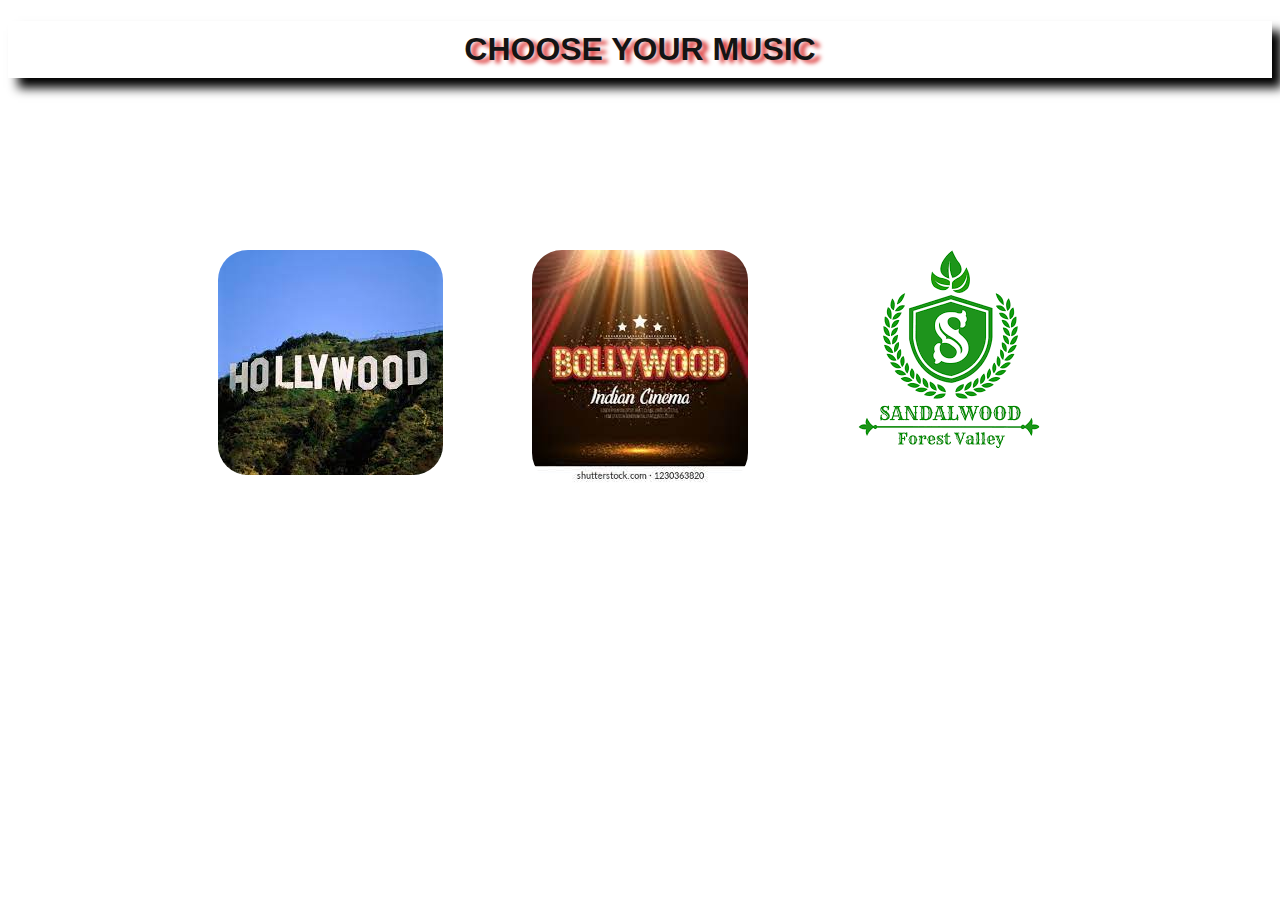
<file: Index/Index.html>
<!DOCTYPE html>
<html lang="en">
  <head>
    <meta charset="UTF-8" />
    <meta http-equiv="X-UA-Compatible" content="IE=edge" />
    <meta name="viewport" content="width=device-width, initial-scale=1.0" />
    <title>Document</title>
    <link rel="stylesheet" href="style.css" />
  </head>
  <body>
    <center><h1 class="words">CHOOSE YOUR MUSIC</h1></center>
    <section>
      <div id="secmain">
        <!-- <div id="sele">
          <h1>PLEASE CHOOSE</h1>
        </div> -->
        <div class="imgg">
          <a href="">
            <img src="./Images/hollyhood background img.jpeg" alt=""
          /></a>
        </div>
        <div class="imgg">
          <a href="">
            <img src="./Images/Bollyhood background img.jpeg" alt="" />
          </a>
        </div>
        <div class="imgg">
          <a href="">
            <img src="./Images/Sandalhood.png" alt="" />
          </a>
        </div>
      </div>
    </section>
    <footer></footer>
  </body>
</html>
</file>
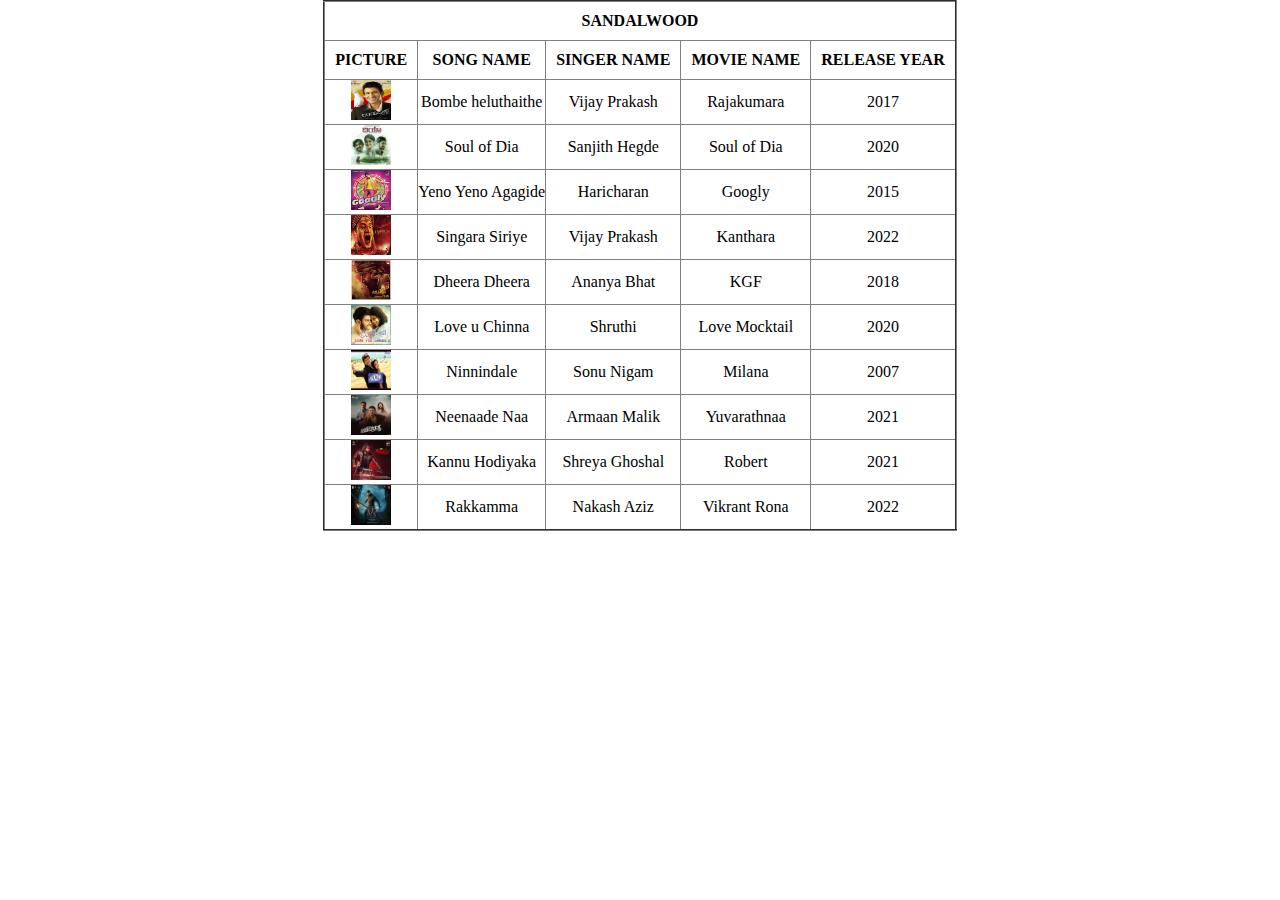
<file: Sandalhood songs app/index.html>
<!DOCTYPE html>
<html lang="en">
  <head>
    <meta charset="UTF-8" />
    <meta http-equiv="X-UA-Compatible" content="IE=edge" />
    <meta name="viewport" content="width=device-width, initial-scale=1.0" />
    <title>Document</title>
    <link rel="stylesheet" href="./CSS/home.css" />
  </head>
  <body>
    <table
      border="2px"
      style="text-align: center; border-collapse: collapse; margin: auto"
    >
      <th colspan="5" style="padding: 10px">SANDALWOOD</th>
      <tr>
        <th style="padding: 10px">PICTURE</th>
        <th style="padding: 10px">SONG NAME</th>
        <th style="padding: 10px">SINGER NAME</th>
        <th style="padding: 10px">MOVIE NAME</th>
        <th style="padding: 10px">RELEASE YEAR</th>
      </tr>
      <tr>
        <td>
          <img
            src="./Assets/images/rajakumara.jpeg"
            height="40px"
            width="40px"
            alt=""
          />
        </td>
        <td>Bombe heluthaithe</td>
        <td>Vijay Prakash</td>
        <td>Rajakumara</td>
        <td>2017</td>
      </tr>
      <tr>
        <td>
          <img
            src="./Assets/images/diya.jpeg"
            height="40px"
            width="40px"
            alt=""
          />
        </td>
        <td>Soul of Dia</td>
        <td>Sanjith Hegde</td>
        <td>Soul of Dia</td>
        <td>2020</td>
      </tr>
      <tr>
        <td>
          <img
            src="./Assets/images/googly.jpeg"
            height="40px"
            width="40px"
            alt=""
          />
        </td>
        <td>Yeno Yeno Agagide</td>
        <td>Haricharan</td>
        <td>Googly</td>
        <td>2015</td>
      </tr>
      <tr>
        <td>
          <img
            src="./Assets/images/kanthara.jpeg"
            height="40px"
            width="40px"
            alt=""
          />
        </td>
        <td>Singara Siriye</td>
        <td>Vijay Prakash</td>
        <td>Kanthara</td>
        <td>2022</td>
      </tr>
      <td>
        <img src="./Assets/images/kgf.jpeg" height="40px" width="40px" alt="" />
      </td>
      <td>Dheera Dheera</td>
      <td>Ananya Bhat</td>
      <td>KGF</td>
      <td>2018</td>
      <tr>
        <td>
          <img
            src="./Assets/images/love-mocktail.jpeg"
            height="40px"
            width="40px"
            alt=""
          />
        </td>
        <td>Love u Chinna</td>
        <td>Shruthi</td>
        <td>Love Mocktail</td>
        <td>2020</td>
      </tr>
      <tr>
        <td>
          <img
            src="./Assets/images/milana.jpeg"
            height="40px"
            width="40px"
            alt=""
          />
        </td>
        <td>Ninnindale</td>
        <td>Sonu Nigam</td>
        <td>Milana</td>
        <td>2007</td>
      </tr>
      <tr>
        <td>
          <img
            src="./Assets/images/yuvaratna.jpeg"
            height="40px"
            width="40px"
            alt=""
          />
        </td>
        <td>Neenaade Naa</td>
        <td>Armaan Malik</td>
        <td>Yuvarathnaa</td>
        <td>2021</td>
      </tr>
      <tr>
        <td>
          <img
            src="./Assets/images/robert.jpeg"
            height="40px"
            width="40px"
            alt=""
          />
        </td>
        <td>Kannu Hodiyaka</td>
        <td>Shreya Ghoshal</td>
        <td>Robert</td>
        <td>2021</td>
      </tr>
      <tr>
        <td>
          <img
            src="./Assets/images/vikranth rona.jpeg"
            height="40px"
            width="40px"
            alt=""
          />
        </td>
        <td>Rakkamma</td>
        <td>Nakash Aziz</td>
        <td>Vikrant Rona</td>
        <td>2022</td>
      </tr>
    </table>
  </body>
</html>
</file>
<file: Index/style.css>
/* holy
boly
toly */
section {
  /* border: 2px solid; */
  height: 70vh;
  display: flex;
  justify-content: center;
  align-items: center;
}
#secmain {
  /* border: 2px solid; */
  width: 80vw;
  height: 400px;
  display: flex;
  justify-content: center;
  align-items: center;
}
#secmain #sele {
  /* border: 2px solid; */
  height: 100px;
  width: 100px;
}
#holy {
  /* border: 2px solid; */
  width: 100px;
  overflow: hidden;
  /* height: 30px; */

  margin: 10px;
}
#boly {
  /* border: 2px solid; */
  width: 100px;
  height: 30px;
  margin: 10px;
  overflow: hidden;
}
#toly {
  /* border: 2px solid; */
  width: 100px;
  height: 30px;
  margin: 10px;
  overflow: hidden;
}
/* a {
  color: black;
  text-decoration: none;
  border: 2px solid;
  padding: 8px;
  border-radius: 20px;
} */
.imgg {
  /* border: 2px solid; */
  height: 330px;
  width: 300px;
  display: flex;
  justify-content: center;
  margin: 5px;
  transition: 0.4s;
}
img {
  border-radius: 30px;
}
h1 {
  box-shadow: 10px 10px 10px black;
}
img:hover {
  height: 300px;
  box-shadow: 0 0 10px 10px black;
  transition: 0.4s;
}
.words {
  font-family: Impact, Haettenschweiler, "Arial Narrow Bold", sans-serif;
  color: rgb(20, 20, 20);
  text-align: center;
  padding: 10px;
  text-shadow: 6px 3px 4px rgb(219, 55, 55);
}
</file>
<file: Sandalhood songs app/CSS/home.css>
* {
  box-sizing: border-box;
  padding: 0;
  margin: 0;
}
body {
  display: flex;
}
</file>
